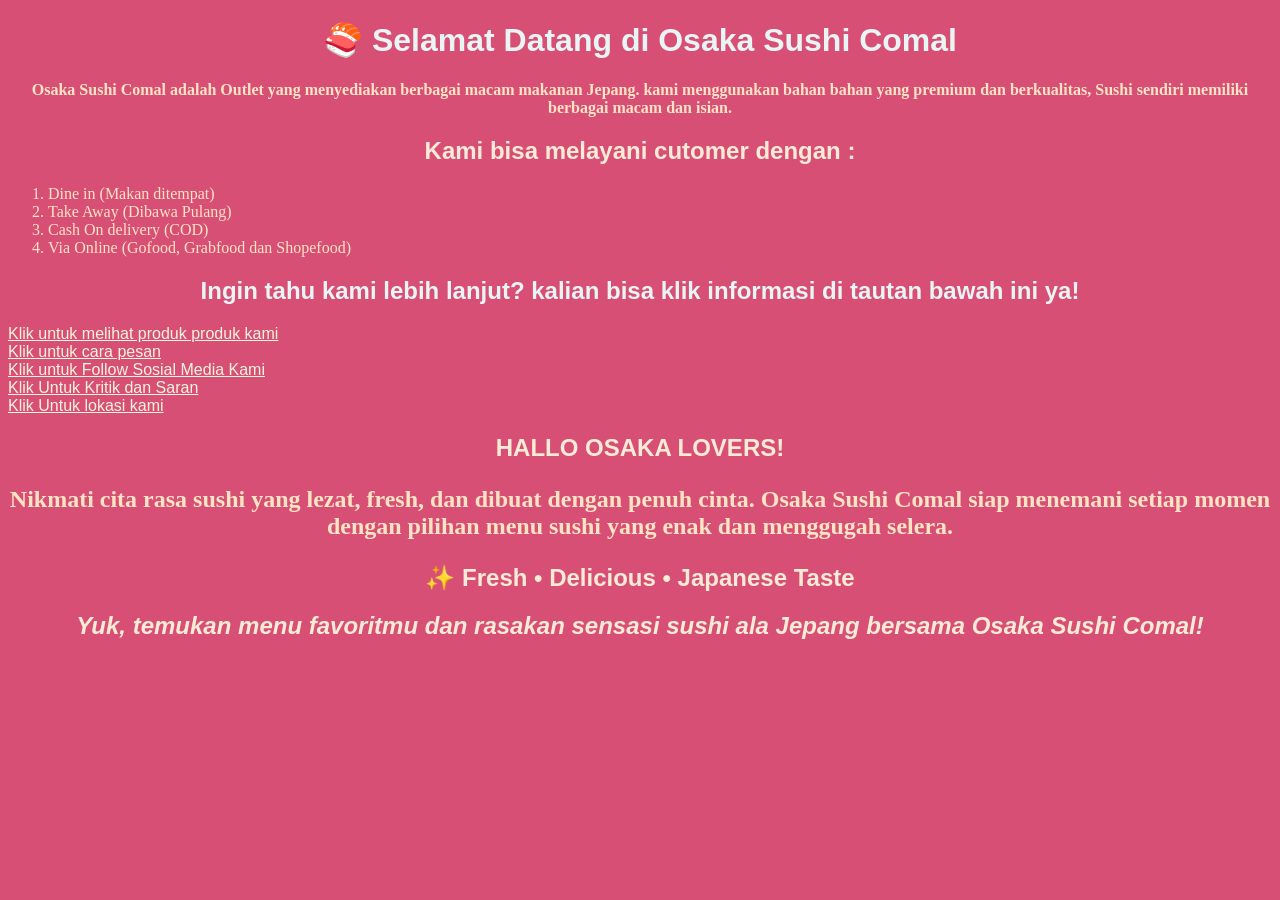
<file: index.html>
<!DOCTYPE html>

<html lang="id">

<head>

<meta charset="UTF-8">

<meta name="viewport" content="width=device-width, initial-scale=1.0">

<title>OSAKA SUSHI COMAL</title>
<link rel="stylesheet" type="text/css" href="style.css"> 

</head>

<body>


<h1>🍣 Selamat Datang di Osaka Sushi Comal</h1>

<p><b>Osaka Sushi Comal adalah Outlet yang menyediakan berbagai macam makanan
    Jepang. kami menggunakan bahan bahan yang premium dan berkualitas,
    Sushi sendiri memiliki berbagai macam dan isian.</b></p>

<h2>Kami bisa melayani cutomer dengan :</h2>

<ol>
    <li>Dine in (Makan ditempat)</li>
    <li>Take Away (Dibawa Pulang) </li>
    <li>Cash On delivery (COD)</li>
    <li>Via Online (Gofood, Grabfood dan Shopefood)</li>
    
</ol>

<nav>
<h1>Ingin tahu kami lebih lanjut? kalian bisa klik informasi di tautan bawah ini ya!</h1>
<a href="galeriproduk.html">Klik untuk melihat produk produk kami<br></a>
<a href="carapesan.html">Klik untuk cara pesan<br></a>
<a href="sosmed.html">Klik untuk Follow Sosial Media Kami<br></a>
<a href="kritik.html">Klik Untuk Kritik dan Saran<br></a>
<a href="lokasimaps.html">Klik Untuk lokasi kami<br></a>

</nav>
<h2>HALLO OSAKA LOVERS!<h2>

<p><strong>Nikmati cita rasa sushi yang lezat, fresh, dan dibuat dengan penuh cinta.
Osaka Sushi Comal siap menemani setiap momen dengan pilihan menu sushi yang enak
dan menggugah selera.</strong></p>

<h2>✨ Fresh • Delicious • Japanese Taste</h2>

<h2><i>Yuk, temukan menu favoritmu dan rasakan sensasi sushi ala Jepang
    bersama Osaka Sushi Comal!</i></h2>

</body>

</html>
</file>
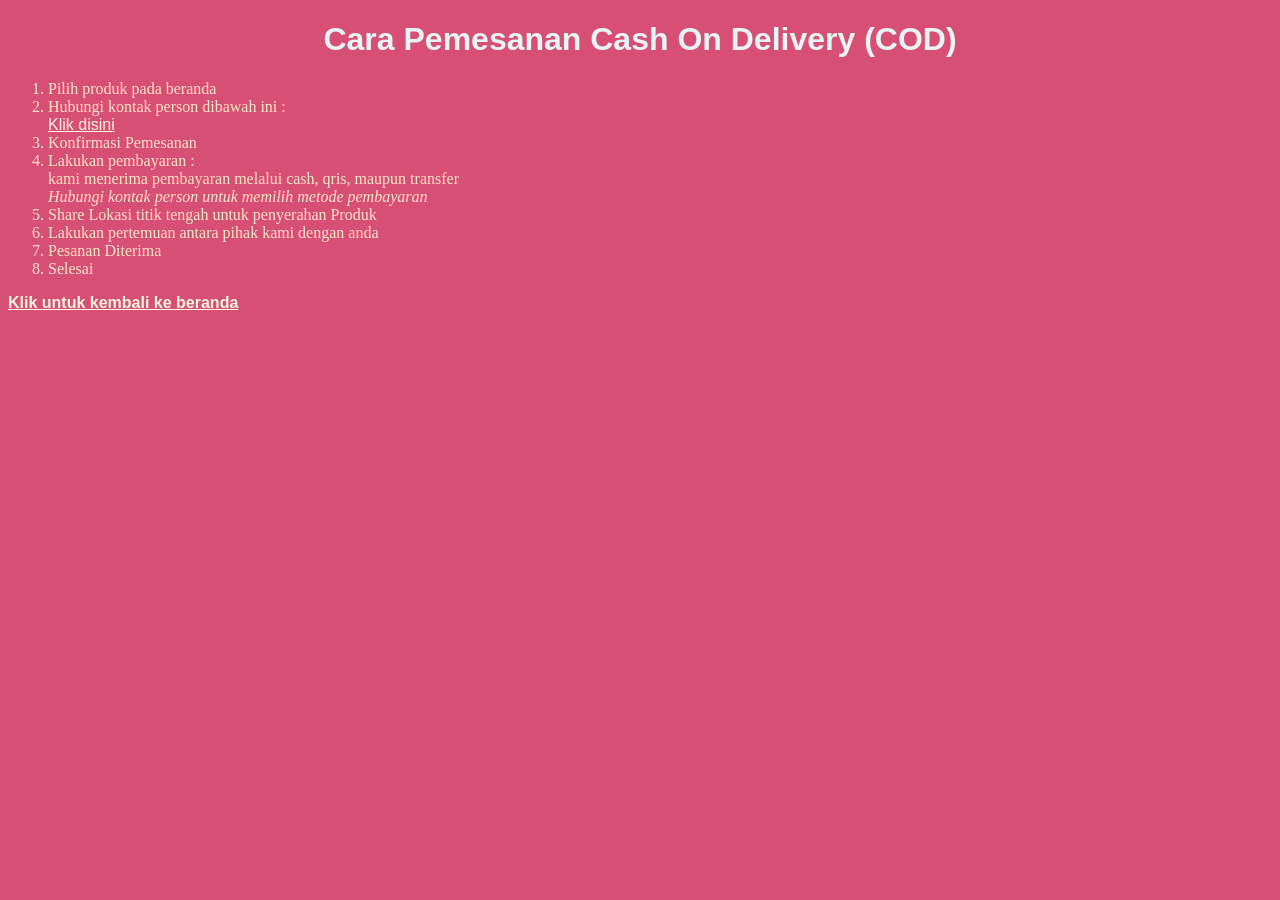
<file: carapesan.html>
<!DOCTYPE html>
<html lang="id">

<head>
<meta charset="UTF-8">
<meta name="viewport" content="width=device-width, initial-scale=1.0"> 
<title>CARA PESAN</title>
<h1>Cara Pemesanan Cash On Delivery (COD)</h1>
<link rel="stylesheet" type="text/css" href="style.css"> 
</head>
<ol>
    <li>Pilih produk pada beranda</li>
    <li>Hubungi kontak person dibawah ini : <br>
        <a href="https://wa.me//62895630137432">Klik disini</a>
    </li>
    <li>Konfirmasi Pemesanan</li>
    <li>Lakukan pembayaran : <br>
        kami menerima pembayaran melalui cash, qris, maupun transfer <br>
        <i>Hubungi kontak person untuk memilih metode pembayaran</i>
    </li>
    <li>Share Lokasi titik tengah untuk penyerahan Produk</li>
    <li>Lakukan pertemuan antara pihak kami dengan anda</li>
    <li>Pesanan Diterima</li>
    <li>Selesai</li>
</ol>

<a href="index.html"><b>Klik untuk kembali ke beranda</b></a>
</html>
</file>
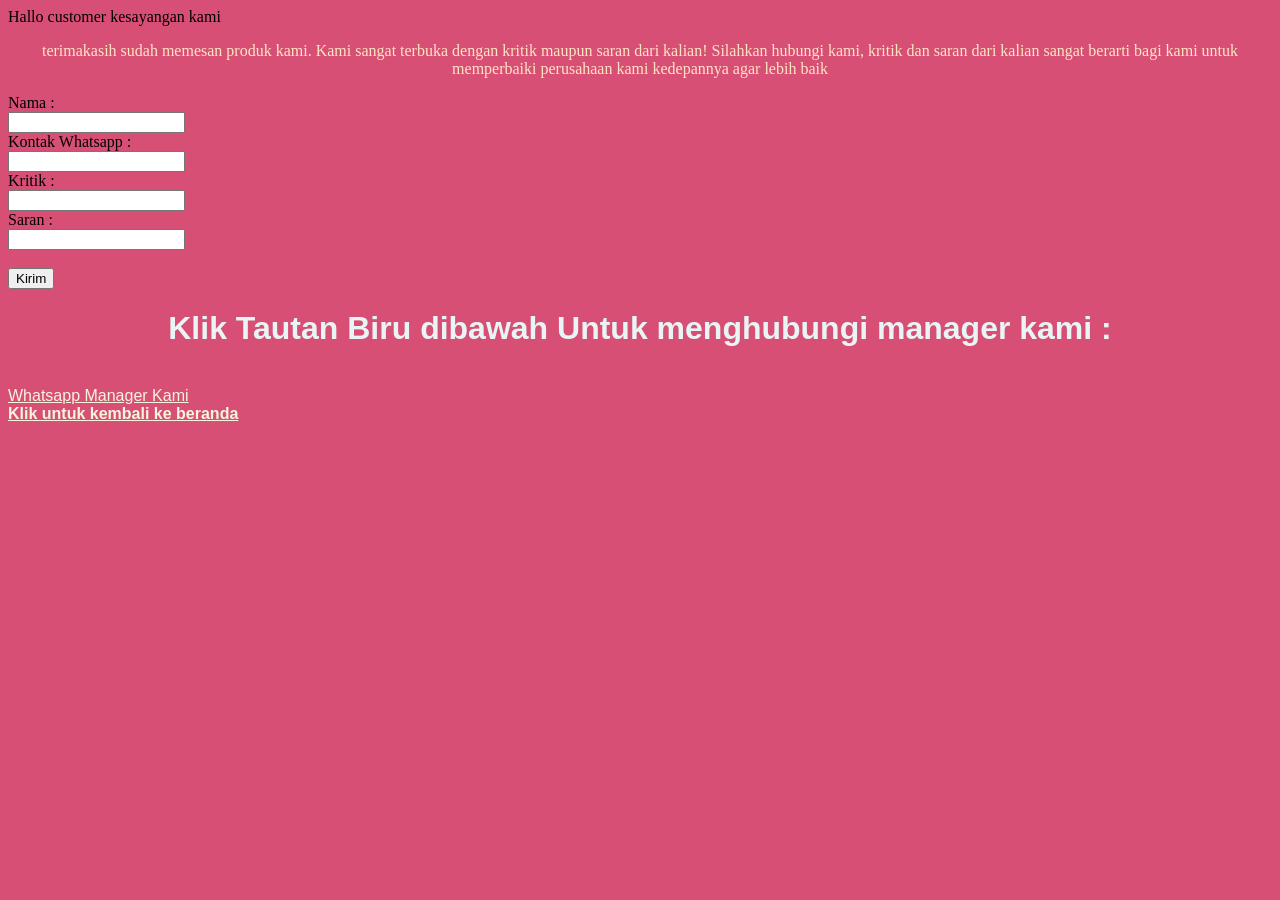
<file: kritik.html>
<!DOCTYPE html>

<html lang="id">

<head>
<meta charset="UTF-8">

<meta name="viewport" content="width=device-width, initial-scale=1.0">
<link rel="stylesheet" type="text/css" href="style.css"> 

</head>

<body
<h1>Hallo customer kesayangan kami</h1>

    <p>terimakasih sudah memesan produk kami.
    Kami sangat terbuka dengan 
    kritik maupun saran dari kalian! Silahkan hubungi kami, kritik dan saran dari kalian
    sangat berarti bagi kami untuk memperbaiki perusahaan kami kedepannya agar lebih baik</p>
</h1>

<form>
    Nama                : <br> <input type="text" name="Nama">
    <br>
    Kontak Whatsapp     : <br> <input type="text" name="Kontak">
    <br>
    Kritik              : <br> <input type="text" name="Kritik">
    <br>
    Saran               : <br> <input type="text" name="Saran">
    <br><br>
    <input type="submit" value="Kirim"
    
<br>

<h1>Klik Tautan Biru dibawah Untuk menghubungi manager kami :</h1>
<br> 
<a href="https://wa.me//62895630137432"> Whatsapp Manager Kami</a>

<br>

<a href="index.html"><b>Klik untuk kembali ke beranda</b></a>
</body>
</file>
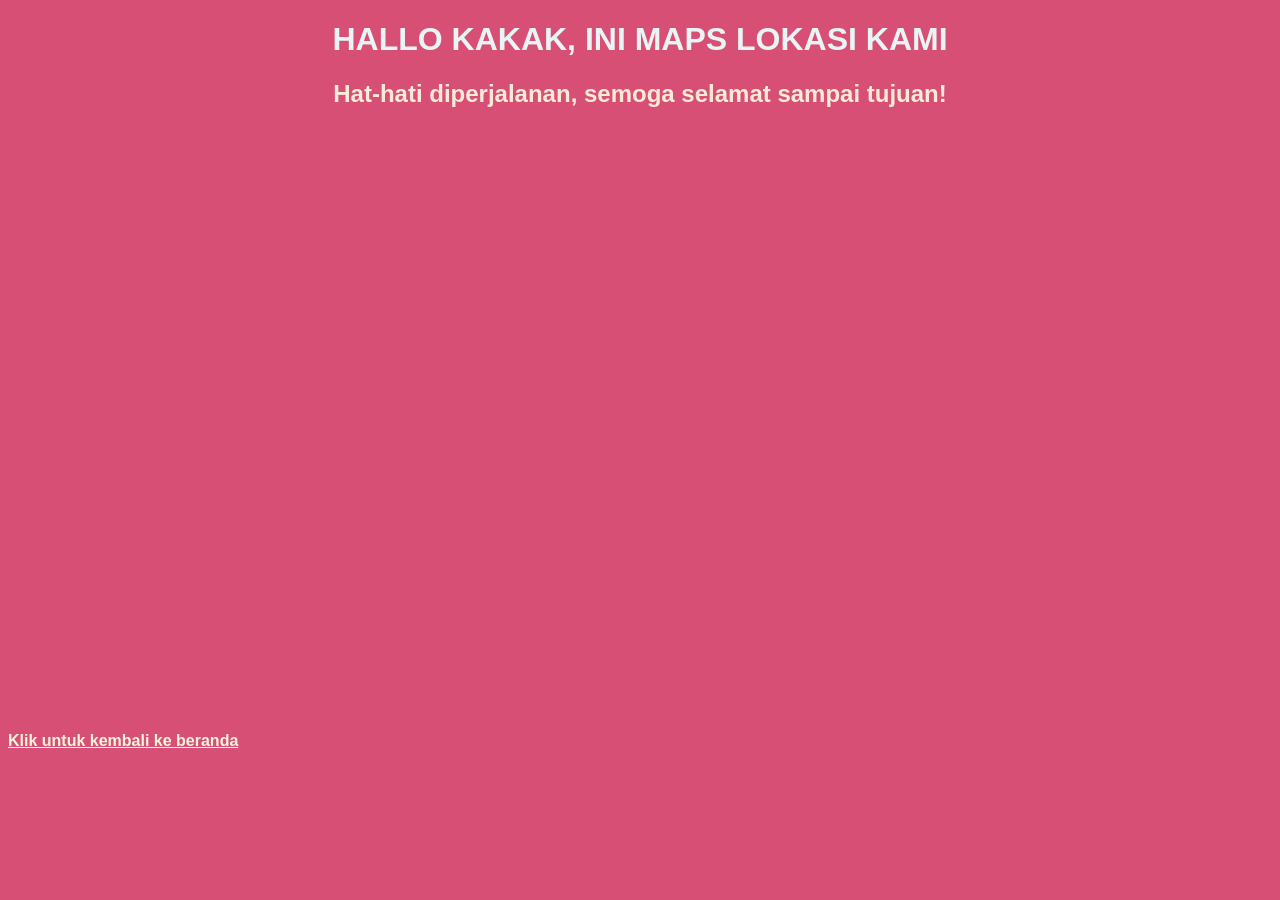
<file: lokasimaps.html>
<!DOCTYPE html>
<html lang="id">

<head>
<meta charset="UTF-8">
<meta name="viewport" content="width=device-width, initial-scale=1.0"> 
<title>MAPS LOKASI OUTLET OSAKA SUSHI COMAL</title>
<link rel="stylesheet" type="text/css" href="style.css"> 
</head>
<body>

<h1>HALLO KAKAK, INI MAPS LOKASI KAMI</h1>
<h2>Hat-hati diperjalanan, semoga selamat sampai tujuan!</h2>

<iframe src="https://www.google.com/maps/embed?pb=!1m18!1m12!1m3!1d3960.
923132118663!2d109.53048797243278!3d-6.899796593099453!2m3!1f0!2f0!3f0!3
m2!1i1024!2i768!4f13.1!3m3!1m2!1s0x2e6fd90061f37abd%3A0xf5dcbfa794847e07
!2szona%20waktu%20coffe%20%26%20teh%20bakar!5e0!3m2!1sid!2sid!4v17908511
79797!5m2!1sid!2sid" width="800" height="600" style="border:0;" allowful
lscreen="" loading="lazy" referrerpolicy="strict-origin-when-cross-origin"></iframe>
    <br>

<a href="index.html"><b>Klik untuk kembali ke beranda</b></a>
</body>
</html>
</file>
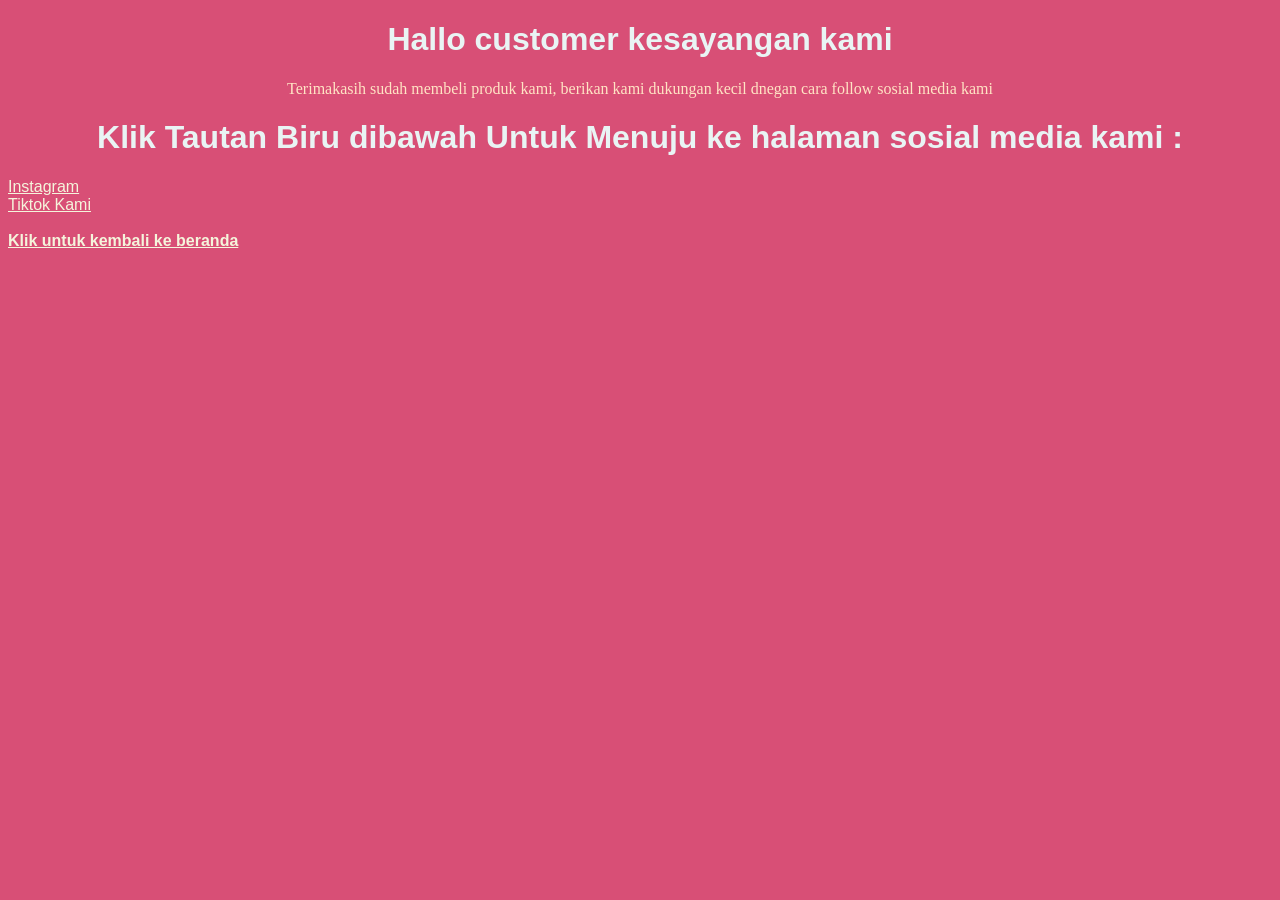
<file: sosmed.html>
<!DOCTYPE html>

<html lang="id">

<head>
<meta charset="UTF-8">
<meta name="viewport" content="width=device-width, initial-scale=1.0">
<title>SOSIAL MEDIA</title>
<link rel="stylesheet" type="text/css" href="style.css"> 
</head>

<body>
<h1>Hallo customer kesayangan kami</h1>
    <p>Terimakasih sudah membeli produk kami, berikan kami dukungan kecil dnegan cara follow sosial media kami</p>
</h1>
<h1>Klik Tautan Biru dibawah Untuk Menuju ke halaman sosial media kami :</h1>
<a href="https://www.instagram.com/osaka.sushi.comal?stkn=MXAzOWQ1b2t1M3IzNA==">Instagram </a>

<br>

<a href="https://www.tiktok.com/@osaka.sushi.comal?_r=1&_t=ZS-9ABye0yxlIL">Tiktok Kami<br></a>

<br>

<a href="index.html"><b>Klik untuk kembali ke beranda </b></a>
</body>
</file>
<file: style.css>
body
{
  background-color: rgb(216, 79, 118);
}

h1
{
  color: rgb(233, 244, 244);
  font-family: 'Trebuchet MS', 'Lucida Sans Unicode', 'Lucida Grande', 'Lucida Sans', Arial, sans-serif;
  text-align: center;
}

h2{
  color: antiquewhite;
  font-family: 'Lucida Sans', 'Lucida Sans Regular', 'Lucida Grande', 'Lucida Sans Unicode', Geneva, Verdana, sans-serif;
  text-align: center;
}

h3
{
  color: antiquewhite;
  font-family: 'Lucida Sans', 'Lucida Sans Regular', 'Lucida Grande', 'Lucida Sans Unicode', Geneva, Verdana, sans-serif;
  text-align: center;
}
p{
  color:bisque;
  font-family: 'Times New Roman', Times, serif;
  text-align: center;
}

ul
{
  color:bisque;
  font-family: 'Times New Roman', Times, serif;
  text-align: left;
}

ol
{
  color:bisque;
  font-family: 'Times New Roman', Times, serif;
  text-align: left;
}
a
{
  color: beige;
  font-family: 'Trebuchet MS', 'Lucida Sans Unicode', 'Lucida Grande', 'Lucida Sans', Arial, sans-serif;
  text-align: center;
}

table
{
  color: antiquewhite;
  font-family: 'Lucida Sans', 'Lucida Sans Regular', 'Lucida Grande', 'Lucida Sans Unicode', Geneva, Verdana, sans-serif;
}
</file>
